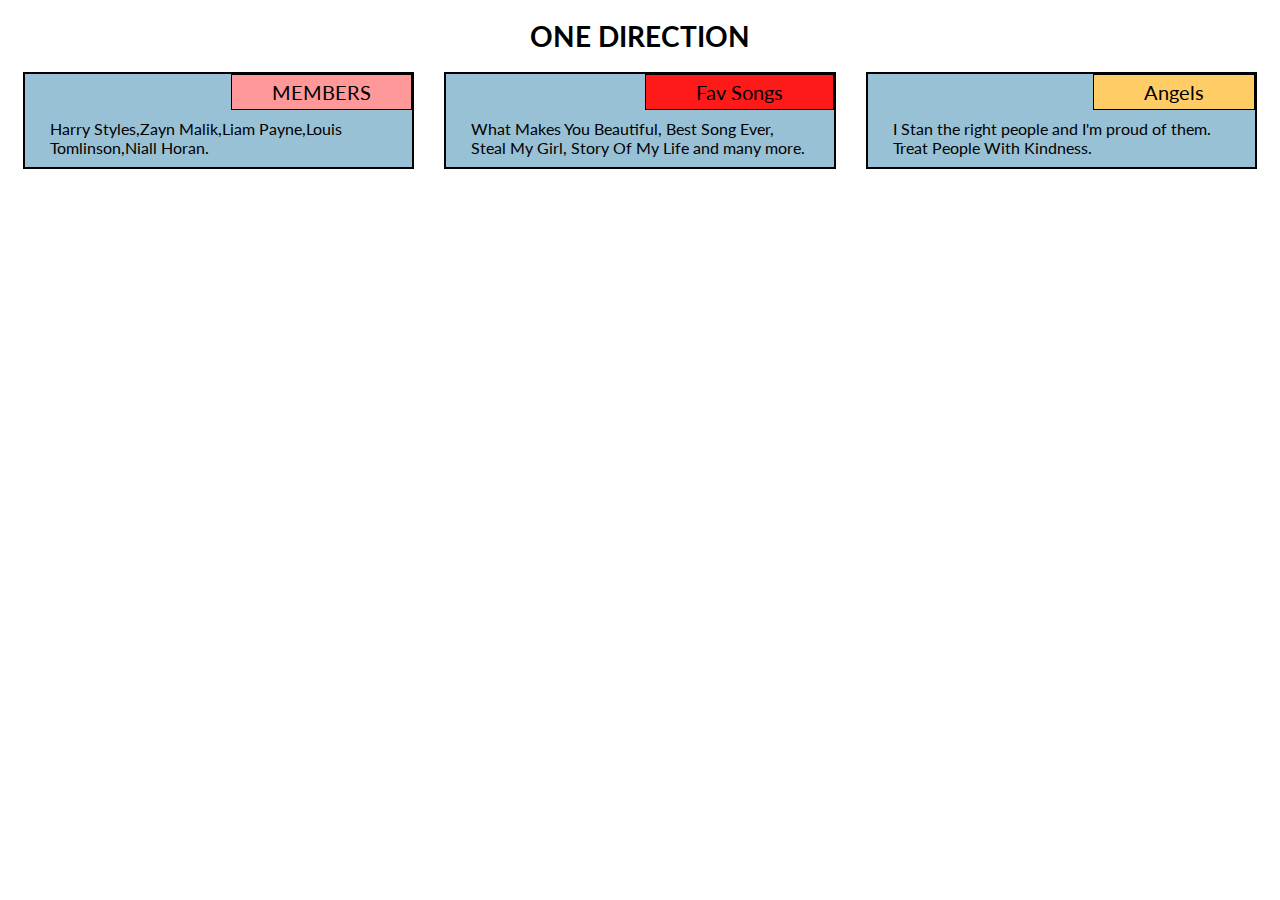
<file: index.html>
<!DOCTYPE html>
<html>
<head>
<meta charset="utf-8">
 <meta name="viewport" content="width=device-width, initial-scale=1">
 
<title>One direction</title>
<link rel="stylesheet" href="css/style.css">
<link href="https://fonts.googleapis.com/css?family=Lato" rel="stylesheet"> 
</head>

  <body>
    <h1>ONE DIRECTION</h1>
<div class="row">
  <div class="col-lg-4 col-md-6">
	<div id="box">
		<p id="chicken">MEMBERS</p>
		<p>Harry Styles,Zayn Malik,Liam Payne,Louis Tomlinson,Niall Horan.
		</p>
	</div>
  </div>
  <div class="col-lg-4 col-md-6">
	<div id="box">
		<p id="beef"> Fav Songs</p>
		<p>What Makes You Beautiful, 
Best Song Ever, 
Steal My Girl,
Story Of My Life
 and many more. 
		</p>
	</div>
  </div>
  <div class="col-lg-4 col-md-12">
	<div id="box">
		<p id="sushi">Angels</p>
		<p>I Stan the right people and I'm proud of them. 
Treat People With Kindness.
		</p>
	</div>
  </div>
</div>
    <footer>
    </footer>
  </body>
</html>
</file>
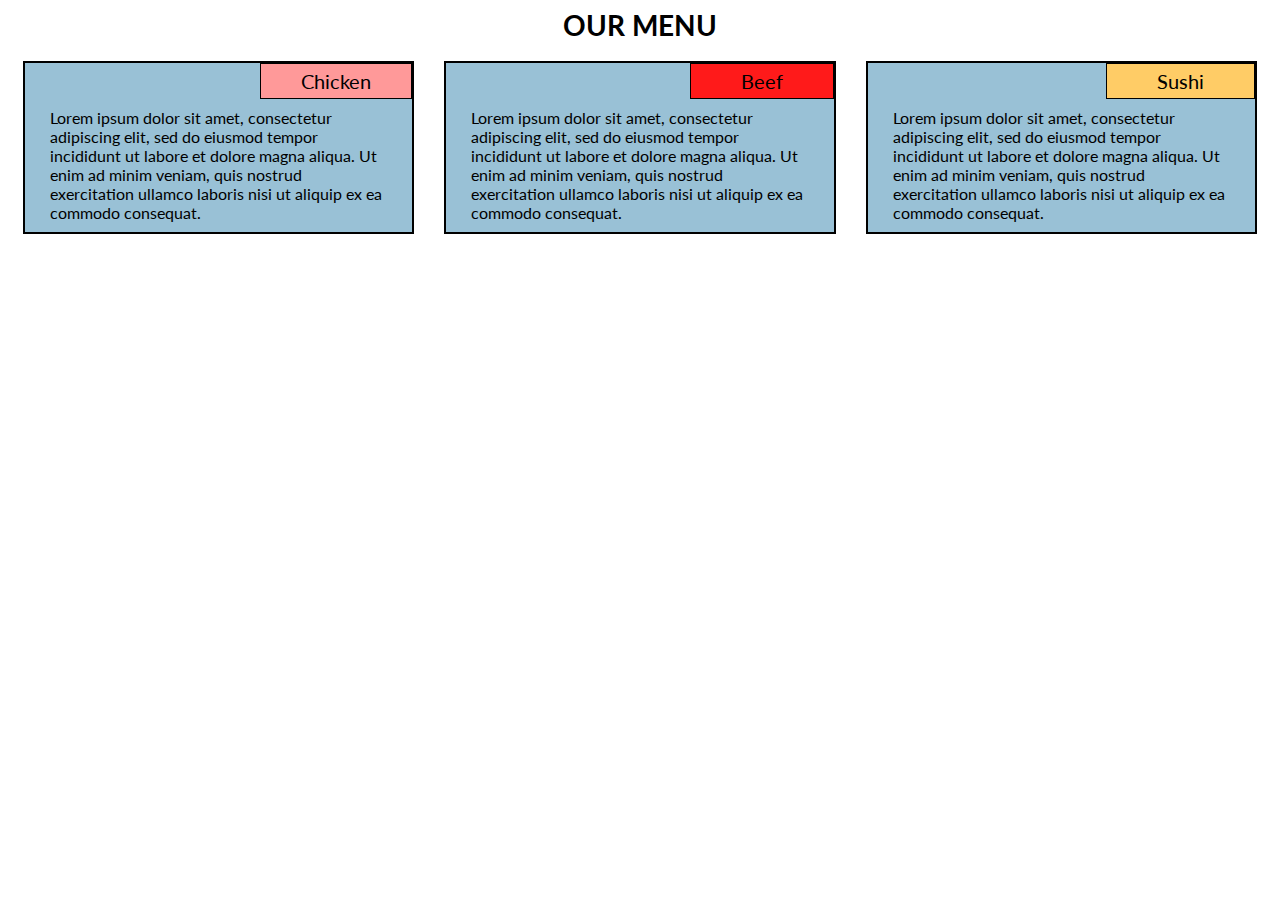
<file: in1dex.html>
<html>
<head>
<meta charset="utf-8">
 <meta name="viewport" content="width=device-width, initial-scale=1">
 
<title>Module 2</title>
<link rel="stylesheet" href="css/style.css">
<link href="https://fonts.googleapis.com/css?family=Lato" rel="stylesheet"> 
</head>

  <body>
    <h1>OUR  MENU</h1>
<div class="row">
  <div class="col-lg-4 col-md-6">
	<div id="box">
		<p id="chicken">Chicken</p>
		<p>Lorem ipsum dolor sit amet, consectetur adipiscing elit, sed do eiusmod tempor incididunt ut labore et dolore magna aliqua. Ut enim ad minim veniam, quis nostrud exercitation ullamco laboris nisi ut aliquip ex ea commodo consequat.
		</p>
	</div>
  </div>
  <div class="col-lg-4 col-md-6">
	<div id="box">
		<p id="beef">Beef</p>
		<p>Lorem ipsum dolor sit amet, consectetur adipiscing elit, sed do eiusmod tempor incididunt ut labore et dolore magna aliqua. Ut enim ad minim veniam, quis nostrud exercitation ullamco laboris nisi ut aliquip ex ea commodo consequat. 
		</p>
	</div>
  </div>
  <div class="col-lg-4 col-md-12">
	<div id="box">
		<p id="sushi">Sushi</p>
		<p>Lorem ipsum dolor sit amet, consectetur adipiscing elit, sed do eiusmod tempor incididunt ut labore et dolore magna aliqua. Ut enim ad minim veniam, quis nostrud exercitation ullamco laboris nisi ut aliquip ex ea commodo consequat.
		</p>
	</div>
  </div>
</div>
    <footer>
    </footer>
  </body>
</html>
</file>
<file: css/style.css>
* {
  box-sizing: border-box;
}

body {
	font-family: 'Lato', sans-serif;
	background-color: dark pink ;
}

h1 {
  font-color: green;
  font-size: 175%;
  text-align: center;
}


#box {
  border: 2px solid black;
  background-color: #99c1d6;
  margin-right: 15px;
  margin-left: 15px;
  margin-bottom: 30px;

}

p#chicken {
	background-color: #ff9999;
    font-size: 125%;
	float: right;
	border: 1px solid black;
	padding: 5px 40px 5px 40px;
	position: top-right;
	margin-top: 0px;
	margin-right: 0px;
	
}

p#beef {
	background-color: #ff1a1a;
    font-size: 125%;
	float: right;
	border: 1px solid black;
	padding: 5px 50px 5px 50px;
    position: top-right;
	margin-top: 0px;
	margin-right: 0px;
	
}

p#sushi {
	background-color: #ffcc66;
    font-size: 125%;
	float: right;
	border: 1px solid black;
	padding: 5px 50px 5px 50px;
    position: top-right;
	margin-top: 0px;
	margin-right: 0px;
	
}

p {
  font-size: 100%;
  padding: 5px;
  margin-top: 40px;
  margin-left: 20px;
  margin-right: 20px;
  margin-bottom: 5px;
}

/* Simple Responsive Framework. */
.row {
  width: 100%;
}
/********** Large devices only **********/
@media (min-width: 992px) {
	
  .col-lg-1, .col-lg-2, .col-lg-3, .col-lg-4, .col-lg-5, .col-lg-6, .col-lg-7, .col-lg-8, .col-lg-9, .col-lg-10, .col-lg-11, .col-lg-12 {
    float: left;
  }
  .col-lg-1 {
    width: 8.33%;
  }
  .col-lg-2 {
    width: 16.66%;
  }
  .col-lg-3 {
    width: 25%;
  }
  .col-lg-4 {
    width: 33.33%;
  }
  .col-lg-5 {
    width: 41.66%;
  }
  .col-lg-6 {
    width: 50%;
  }
  .col-lg-7 {
    width: 58.33%;
  }
  .col-lg-8 {
    width: 66.66%;
  }
  .col-lg-9 {
    width: 74.99%;
  }
  .col-lg-10 {
    width: 83.33%;
  }
  .col-lg-11 {
    width: 91.66%;
  }
  .col-lg-12 {
    width: 100%;
  }
}
/********** Medium devices only **********/
@media (min-width: 768px) and (max-width: 991px) {
		
  .col-md-1, .col-md-2, .col-md-3, .col-md-4, .col-md-5, .col-md-6, .col-md-7, .col-md-8, .col-md-9, .col-md-10, .col-md-11, .col-md-12 {
    float: left;
  }
  .col-md-1 {
    width: 8.33%;
  }
  .col-md-2 {
    width: 16.66%;
  }
  .col-md-3 {
    width: 25%;
  }
  .col-md-4 {
    width: 33.33%;
  }
  .col-md-5 {
    width: 41.66%;
  }
  .col-md-6 {
    width: 50%;
  }
  .col-md-7 {
    width: 58.33%;
  }
  .col-md-8 {
    width: 66.66%;
  }
  .col-md-9 {
    width: 74.99%;
  }
  .col-md-10 {
    width: 83.33%;
  }
  .col-md-11 {
    width: 91.66%;
  }
  .col-md-12 {
    width: 100%;
  }
}
</file>
